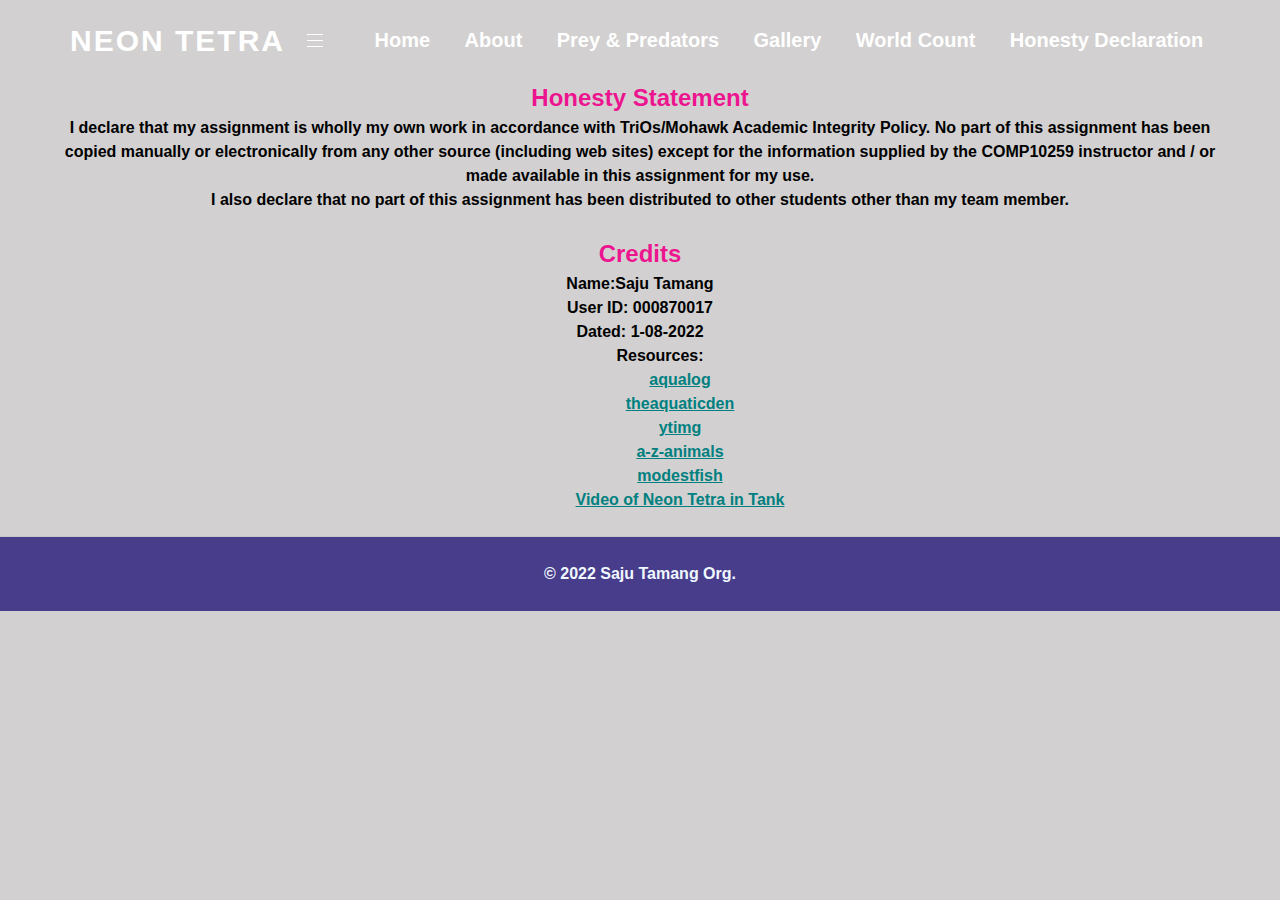
<file: src/honesty.html>
<!DOCTYPE html>
<html>
<head>
	<title>Neon Tetra</title>
	<meta name="viewport" content="width=device-width,initial-scale=1.0">
	<link rel="stylesheet" type="text/css" href="css/style.css">
</head>

<body>
<!-- Header Start -->
<header class="header">
	<div class="container">
		<div class="row justify-content-between align-items-center">
			<div class="fish-name">
				<a href="index.html"> Neon Tetra  </a>
			</div>
	 <div class="nav-toggle">
	   <span></span>
	 </div>
			<nav class="nav">
				<ul>
					<li><a href="index.html#home">Home</a></li>
					<li><a href="index.html#about">About</a></li>
					<li><a href="index.html#predators">Prey & Predators</a></li>
					<li><a href="#gallery">Gallery</a></li>
          <li><a href="#count">World Count</a></li>
          <li><a href="honesty.html">Honesty Declaration</a></li>
				</ul>
			</nav>
		</div>
	</div>
</header>
<!-- Header End -->

<!-- Honesty Section Start -->
<section class="honesty">
  <div class="container">
    <h2>
      Honesty Statement
    </h2>
    <p>
      I declare that my assignment is wholly my own work in accordance with TriOs/Mohawk Academic 
      Integrity Policy. No part of this assignment has been copied manually or electronically from any
      other source (including web sites) except for the information supplied by the COMP10259
      instructor and / or made available in this assignment for my use.
      <br>
      I also declare that no part of this assignment has been distributed to other students 
      other than my team member.
    </p>
    <br>
    <h2>
      Credits
    </h2>
    <p>
      <!-- Please  write your details here -->
      <b>Name:Saju Tamang</b> 
      <br>
      <b>User ID: 000870017</b> 
      <br>
      <b>Dated: 1-08-2022</b>  
      <br>
      <ul>
        <!-- List all your research resources here -->
        <li><b>Resources:</b></li>
        <ol>
          <li><a target="_blank" href="https://www.aqualog.de/en/blog-en/the-neon-tetra-a-fish-that-changed-the-world/">aqualog</a></li>
          <li><a target="_blank" href="https://theaquaticden.com/wp-content/uploads/2017/01/BlackNeonTetra-2.jpg">theaquaticden</a></li>
          <li><a target="_blank" href="https://i.ytimg.com/vi/V95qslKg3wU/hqdefault.jpg">ytimg</a></li>
          <li><a target="_blank" href="https://a-z-animals.com/animals/neon-tetra/">a-z-animals</a></li>
          <li><a target="_blank" href="https://modestfish.com/neon-tetra/">modestfish</a></li>
          <li><a target="_blank" href="https://www.instagram.com/p/B-LksOBF1O2/?igshid=YmMyMTA2M2Y=">Video of Neon Tetra in Tank</a></li>
        </ol>
      </ul>
    </p>
  </div>
</section>
<!-- Honesty Section End -->
<br>

 <!-- Write your name under the para tag -->
<p class="copyright">&copy; 2022 Saju Tamang Org.</p>

</body>
</html>
</file>
<file: src/css/style.css>
/* Designing overall page*/
@import url("https://fonts.googleapis.com/css2?family=Cairo:wght@300&display=swap");
/*Setting Up CSS Box Model*/
* {
  box-sizing: border-box;
  margin: 0;
}

/*Setting Up Body*/
body {
  margin: 0;
  line-height: 1.5;
  background-color: #d2d0d0;
  font-family: "Cairo", sans-serif;
  font-weight: 800;
}

/*Designing Container Classes*/
.container {
  max-width: 1170px;
  margin: auto;
}

.row {
  display: flex;
  flex-wrap: wrap;
}

.align-items-center {
  align-items: center;
}

.justify-content-between {
  justify-content: space-between;
}

/* Designing Header */
.header {
  position: absolute;
  left: 0;
  top: 0;
  width: 100%;
  z-index: 99;
  transition: all 0.5s ease;
}
.header .fixed {
  background-color: #ffffff;
  position: fixed;
}
.header .fixed .nav-toggle {
  width: 40px;
  height: 34px;
  border: 1px solid #ffffff;
  border-radius: 3px;
  cursor: pointer;
  display: flex;
  align-items: center;
  justify-content: center;
  transition: all 0.5s ease;
  display: none;
}
.header .fish-name {
  padding: 0 15px;
}
.header .fish-name a {
  text-decoration: none;
  font-size: 30px;
  color: white;
  text-transform: uppercase;
  font-weight: 900;
  letter-spacing: 2px;
  transition: all 0.5s ease;
}
.header .fish-name:hover {
  color: yellow;
}
.header .nav ul li a {
  text-decoration: none;
  font-size: 20px;
  font-weight: 700;
  color: white;
  padding: 25px 0;
  display: block;
  transition: all 0.5s ease;
}
.header .nav ul li a:hover {
  color: yellow;
}
.header .nav-toggle span {
  height: 1px;
  display: block;
  width: 16px;
  background-color: #ffffff;
  position: relative;
  transition: all 0.5s ease;
}
.header .nav-toggle span:before {
  content: "";
  position: absolute;
  left: 0;
  top: 0;
  height: 1px;
  width: 100%;
  background-color: #ffffff;
  transform: translateY(-6px);
}
.header .nav-toggle span:after {
  content: "";
  position: absolute;
  left: 0;
  top: 0;
  height: 1px;
  width: 100%;
  background-color: #ffffff;
  transform: translateY(6px);
}
.header .nav {
  padding: 0 15px;
}
.header .nav ul {
  list-style: none;
  margin: 0;
  padding: 0;
}
.header .nav ul li {
  display: inline-block;
  margin-left: 30px;
}
.header .nav ul li a {
  color: white;
}

/* Designing Home section */
.home-section {
  min-height: 100vh;
  background-image: url("../img/backgroundIMG.jpg");
  background-size: cover;
  background-position: center;
  position: relative;
  z-index: 1;
  padding: 0 15px;
}

/* Designing About section */
.about-section {
  padding: 80px 0 0;
  transition: all 0.5s ease;
}

/* Designing Prey & Predators Section */
.predators-section {
  padding: 80px 0 0;
}

/* Designing Food Section */
.gallery-section {
  padding: 80px 0 0;
}

/* Designing World Count Section */
table, th, td {
  margin-top: 16px;
  margin-bottom: 25px;
  border: 1px solid;
}

.count-section {
  padding: 80px 0 0;
}

.honesty {
  margin-top: 80px;
  text-align: center;
}

.honesty ul {
  list-style: none;
}

.honesty ol {
  list-style: none;
}

.honesty a {
  color: teal;
}

.contact-info .row {
  display: grid;
  padding-left: 36px;
}

h1 {
  color: rgb(12, 101, 139);
}

h2 {
  color: rgba(239, 8, 139, 0.947);
}

.header .soup {
  width: 100px;
  height: 50px;
  background-color: rgb(0, 204, 255);
  font-weight: bold;
  position: relative;
  -webkit-animation: ani01 5s infinite;
          animation: ani01 5s infinite;
}

#soup {
  -webkit-animation-timing-function: linear;
          animation-timing-function: linear;
}

@-webkit-keyframes ani01 {
  from {
    left: 0px;
  }
  to {
    left: 1100px;
  }
}

@keyframes ani01 {
  from {
    left: 0px;
  }
  to {
    left: 1100px;
  }
}
.home-section .row {
  min-height: 100vh;
}

.home-section .home-content {
  flex: 0 0 100%;
  max-width: 100%;
  text-align: left;
}

.home-section .home-content h4 {
  font-size: 20px;
  color: rgb(0, 0, 0);
  background-color: #f0c6e4;
  margin: right 16px;
  text-align: center;
  margin-left: 16px;
}

.home-section .home-content h1 {
  font-size: 50px;
  margin: 0;
  background-color: rgb(243, 192, 229);
  color: rgb(0, 0, 0);
  letter-spacing: 10px;
  font-weight: 900;
  margin: right 16px;
  margin-left: 16px;
  text-align: center;
}

.header {
  -webkit-animation: myfirst 3s;
  animation: myfirst 3s;
}

@-webkit-keyframes myfirst {
  from {
    background: rgb(232, 137, 13);
  }
  to {
    background: rgb(107, 224, 200);
  }
}
@keyframes myfirst {
  from {
    background: rgb(232, 149, 94);
  }
  to {
    background: rgb(126, 225, 247);
  }
}
caption {
  color: maroon;
  font-size: larger;
}

/* Designing Copyright Info */
.copyright {
  border-top: 1px solid #c5c5c5;
  padding: 25px 15px;
  text-align: center;
  color: aliceblue;
  font-size: 16px;
  background: darkslateblue;
}

body {
  font-family: Verdana, sans-serif;
  margin: 0;
}

* {
  box-sizing: border-box;
}

.row > .column {
  padding: 0 8px;
}

.row:after {
  content: "";
  display: table;
  clear: both;
}

.column {
  float: left;
  width: 25%;
}

/* The Modal (background) */
.modal {
  display: none;
  position: fixed;
  z-index: 1;
  padding-top: 100px;
  left: 0;
  top: 0;
  width: 100%;
  height: 100%;
  overflow: auto;
  background-color: black;
}

/* Modal Content */
.modal-content {
  position: relative;
  background-color: #fefefe;
  margin: auto;
  padding: 0;
  width: 50%;
  max-width: 1200px;
}

/* The Close Button */
.close {
  color: white;
  position: absolute;
  top: 10px;
  right: 25px;
  font-size: 35px;
  font-weight: bold;
}

.close:hover,
.close:focus {
  color: #999;
  text-decoration: none;
  cursor: pointer;
}

.mySlides {
  display: none;
}

.cursor {
  cursor: pointer;
}

/* Next & previous buttons */
.prev,
.next {
  cursor: pointer;
  position: absolute;
  top: 50%;
  width: auto;
  padding: 16px;
  margin-top: -50px;
  color: white;
  font-weight: bold;
  font-size: 20px;
  transition: 0.6s ease;
  border-radius: 0 3px 3px 0;
  -moz-user-select: none;
   -ms-user-select: none;
       user-select: none;
  -webkit-user-select: none;
}

/* Position the "next button" to the right */
.next {
  right: 0;
  border-radius: 3px 0 0 3px;
}

/* On hover, add a black background color with a little bit see-through */
.prev:hover,
.next:hover {
  background-color: rgba(0, 0, 0, 0.8);
}

/* Number text (1/3 etc) */
.numbertext {
  color: #f2f2f2;
  font-size: 12px;
  padding: 8px 12px;
  position: absolute;
  top: 0;
}

img {
  margin-bottom: -4px;
}

.caption-container {
  text-align: center;
  background-color: black;
  padding: 2px 16px;
  color: white;
}

.demo {
  opacity: 0.6;
}

.active,
.demo:hover {
  opacity: 1;
}

img.hover-shadow {
  transition: 0.3s;
}

.hover-shadow:hover {
  box-shadow: 0 4px 8px 0 rgba(0, 0, 0, 0.2), 0 6px 20px 0 rgba(0, 0, 0, 0.19);
}/*# sourceMappingURL=style.css.map */
</file>
